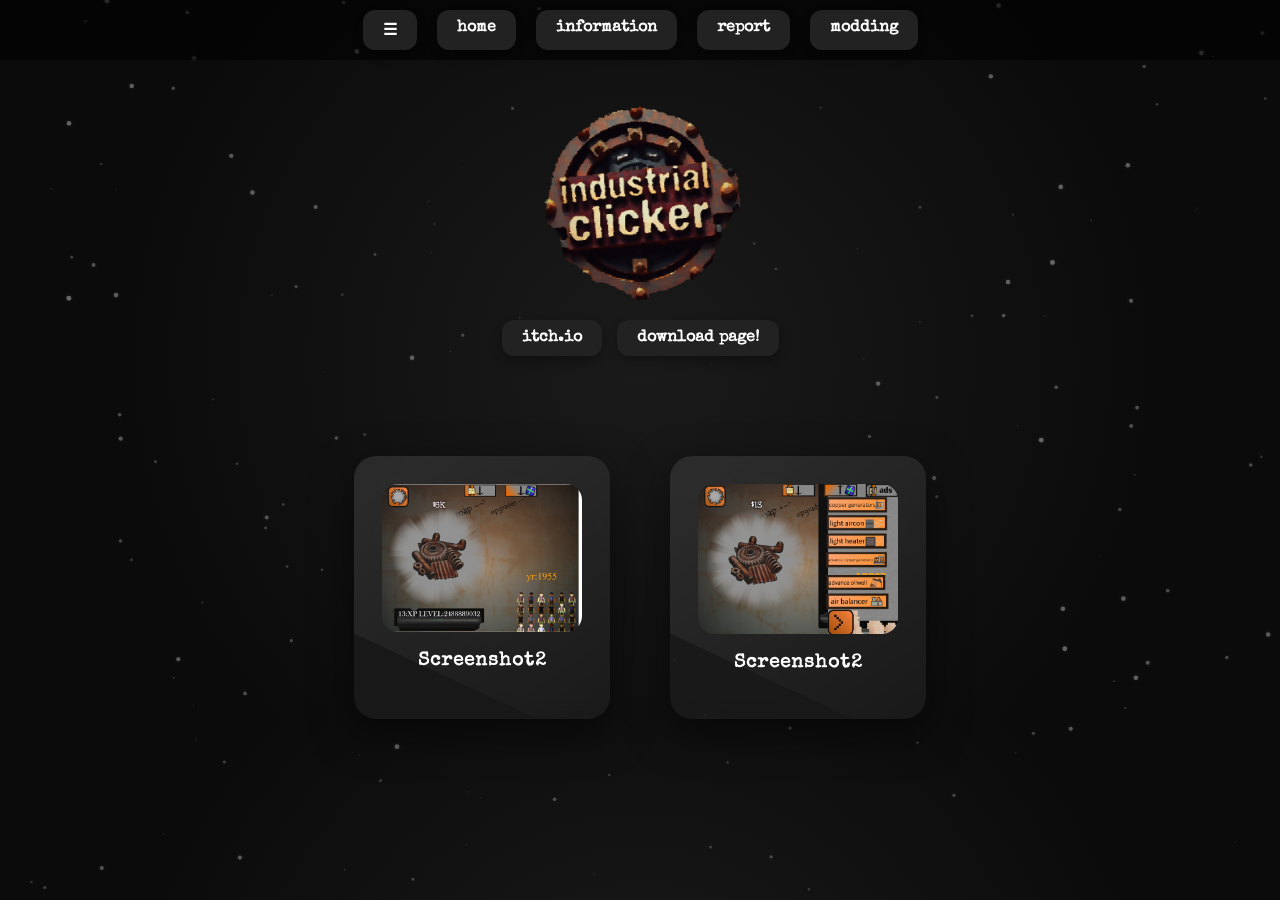
<file: index.html>
<!DOCTYPE html>
<html> 
<head>
<meta charset="utf-8">
<meta name="viewport" content="width=device-width, initial-scale=1">
<title>Industrial Clickerfication</title>
<link rel="stylesheet" type="text/css" href="index_html.css?h=777b8293">
<style>
  /* Dust particles canvas */
  #dustCanvas {
    position: fixed;
    top: 0;
    left: 0;
    width: 100vw;
    height: 100vh;
    pointer-events: none;
    z-index: 1; /* behind UI */
    mix-blend-mode: screen;
  }

  /* Squishy + bouncy buttons */
  .squishy-button {
    display: inline-block;
    cursor: pointer;
    transition: transform 0.15s cubic-bezier(0.25,1.5,0.5,1), box-shadow 0.15s ease;
    will-change: transform;
    border-radius: 12px;
    padding: 10px 20px;
    background: #222;
    color: #fff;
    box-shadow: 0 5px 10px rgba(0,0,0,0.3);
    text-decoration: none;
    font-weight: bold;
    font-family: "Special Elite", sans-serif;
  }

  .squishy-button:hover {
    box-shadow: 0 8px 20px rgba(0,0,0,0.4);
  }

  /* Header layout */
  #headerContainer {
    display: flex;
    flex-direction: column;
    align-items: center;
    gap: 20px;
    margin-top: 100px;
    z-index: 3;
    position: relative;
  }

  #mainButtons {
    display: flex;
    gap: 15px;
    flex-wrap: wrap;
    justify-content: center;
  }

  /* Fixed top menu */
  #topMenu {
    position: fixed;
    top: 0;
    left: 0;
    width: 100%;
    display: flex;
    justify-content: center;
    gap: 20px;
    background: rgba(0,0,0,0.6);
    padding: 10px 0;
    z-index: 999;
  }

  #topMenu a {
    text-decoration: none;
    color: #fff;
  }

  /* Page transitions */
  body {
    opacity: 0;
    transition: opacity 0.5s ease;
    background: radial-gradient(circle at center, #1a1a1a 0%, #0b0b0b 70%);
  }
  body.loaded {
    opacity: 1;
  }

  /* ===== SATISFYING GAME SECTION (ADDED) ===== */
  #gamesSection {
    display: flex;
    justify-content: center;
    gap: 60px;
    margin-top: 100px;
    flex-wrap: wrap;
    position: relative;
    z-index: 3;
  }

  .game-card {
    background: rgba(28,28,28,0.75);
    padding: 28px;
    border-radius: 22px;
    text-align: center;
    backdrop-filter: blur(10px);
    transition: 
      transform 0.4s cubic-bezier(0.2,1.5,0.3,1),
      box-shadow 0.4s ease,
      background 0.3s ease;
    box-shadow: 0 15px 40px rgba(0,0,0,0.5);
    position: relative;
    overflow: hidden;
    cursor: pointer;
  }

  /* Shine sweep effect */
  .game-card::before {
    content: "";
    position: absolute;
    top: -120%;
    left: -50%;
    width: 200%;
    height: 200%;
    background: linear-gradient(
      120deg,
      transparent,
      rgba(255,255,255,0.08),
      transparent
    );
    transform: rotate(25deg);
    transition: 0.7s ease;
  }

  .game-card:hover::before {
    top: 120%;
    left: 100%;
  }

  .game-card:hover {
    transform: translateY(-14px) scale(1.08);
    box-shadow: 0 30px 70px rgba(0,0,0,0.8);
    background: rgba(40,40,40,0.9);
  }

  .game-card img {
    width: 200px;
    height: auto;
    border-radius: 16px;
    transition: 
      transform 0.4s cubic-bezier(0.2,1.6,0.4,1),
      filter 0.3s ease;
  }

  .game-card:hover img {
    transform: scale(1.18) translateY(-8px) rotate(1.5deg);
    filter: brightness(1.15) contrast(1.1)
            drop-shadow(0 15px 30px rgba(255,255,255,0.15));
  }

  .game-card h3 {
    margin-top: 16px;
    color: #fff;
    font-family: "Special Elite", sans-serif;
    letter-spacing: 1px;
    transition: transform 0.3s ease;
  }

  .game-card:hover h3 {
    transform: translateY(-4px);
  }

  /* Logo satisfying hover */
  #mainLogo {
    transition: transform 0.3s cubic-bezier(0.2,1.6,0.4,1), filter 0.3s ease;
  }

  #mainLogo:hover {
    transform: scale(1.12) rotate(-1deg);
    filter: drop-shadow(0 0 25px rgba(255,255,255,0.25));
  }
</style>
<link href="https://fonts.googleapis.com/css2?family=Special+Elite&display=swap" rel="stylesheet">
</head>
<body>

<canvas id="dustCanvas"></canvas>

<!-- Fixed Top Menu -->
<div id="topMenu">
  <a href="javascript:void(0);" class="squishy-button">☰</a>
  <a href="javascript:void(0);" class="squishy-button">home</a>
  <a href="info.html" class="squishy-button">information</a>
  <a href="https://forms.gle/hy2qjpGeA62Z72R36" class="squishy-button">report</a>
  <a href="https://chaceysgamestudio.github.io/x_script/" class="squishy-button">modding</a>
</div>

<div id="headerContainer">
  <!-- Logo -->
  <img src="rc_images/industlogo.png" alt="Industrial Clickerfication" id="mainLogo" style="width:200px;height:200px;transition: transform 0.2s ease, filter 0.2s ease;" />

  <!-- Main buttons -->
  <div id="mainButtons">
    <a href="https://chaceysgames.itch.io/industrial-clickerfication" class="squishy-button">itch.io</a>
    <a href="https://chaceysgamestudio.github.io/industrial-clicker-website/download.html" class="squishy-button">download page!</a>
  </div>
</div>
<div id="gamesSection">
  <div class="game-card">
    <img src="images/industrial-clicker.png" alt="Industrial Clicker">
    <h3>Screenshot2</h3>
  </div>

  <div class="game-card">
    <img src="images/industrial-clicker2.png" alt="Goose Clicker">
    <h3>Screenshot2</h3>
  </div>
</div>
<!-- Carousel placeholder -->
<div id="carousel_508d5d2f" style="margin-top:30px;">
  <div id="carousel_508d5d2f_page1"><div class="textstyle2"><span class="textstyle9"><br/><br/><br/></span></div></div>
  <div id="carousel_508d5d2f_page2"><div class="textstyle2"><span class="textstyle9"><br/><br/></span></div></div>
</div>

<script type="text/javascript" src="rc_images/wsp_menu.js"></script>
<script type="text/javascript" src="rc_images/wsp_slideshow.js"></script>

<!-- Dust particles -->
<script>
const canvas = document.getElementById("dustCanvas");
const ctx = canvas.getContext("2d");
let particles = [];
const PARTICLE_COUNT = 160;

function resize() {
  canvas.width = window.innerWidth;
  canvas.height = window.innerHeight;
}
window.addEventListener("resize", resize);
resize();

function createParticle() {
  const depth = Math.random();
  return {
    x: Math.random() * canvas.width,
    y: Math.random() * canvas.height,
    size: depth * 2 + 0.5,
    speedY: depth * 0.5 + 0.05,
    speedX: (Math.random() - 0.5) * depth * 0.3,
    alpha: depth * 0.4 + 0.1,
    depth: depth
  };
}

for (let i = 0; i < PARTICLE_COUNT; i++) particles.push(createParticle());

let wind = 0;
let mouse = { x: canvas.width/2, y: canvas.height/2 };
window.addEventListener("mousemove", (e) => { mouse.x = e.clientX; mouse.y = e.clientY; });

function update() {
  ctx.clearRect(0,0,canvas.width,canvas.height);
  wind += 0.001;

  for (let p of particles) {
    p.x += Math.sin(wind + p.depth*10)*0.2;
    p.y -= p.speedY;

    const dx = p.x - mouse.x;
    const dy = p.y - mouse.y;
    const dist = Math.sqrt(dx*dx + dy*dy);
    if(dist < 100){ p.x += (dx/dist)*1.5; p.y += (dy/dist)*1.5; }

    if(p.y < -10) { p.y = canvas.height+10; p.x=Math.random()*canvas.width; }
    if(p.x < -10) p.x = canvas.width+10;
    if(p.x > canvas.width+10) p.x = -10;

    ctx.beginPath();
    ctx.arc(p.x, p.y, p.size, 0, Math.PI*2);
    ctx.fillStyle = `rgba(180,180,180,${p.alpha})`;
    ctx.shadowColor="rgba(120,120,120,0.4)";
    ctx.shadowBlur=4;
    ctx.fill();
  }

  ctx.shadowBlur=0;
  requestAnimationFrame(update);
}
update();
</script>

<!-- Satisfying button animations -->
<script>
const buttons = document.querySelectorAll(".squishy-button");
buttons.forEach(btn => {
  const defaultScale = 1;
  const hoverScale = 1.05;
  const clickScale = 0.85;

  btn.style.transform = `scale(${defaultScale})`;

  btn.addEventListener("mouseenter", () => {
    btn.style.transform = `scale(${hoverScale})`;
    btn.style.boxShadow = "0 8px 20px rgba(0,0,0,0.4)";
  });

  btn.addEventListener("mouseleave", () => {
    btn.style.transform = `scale(${defaultScale})`;
    btn.style.boxShadow = "0 5px 10px rgba(0,0,0,0.3)";
  });

  btn.addEventListener("mousedown", () => {
    btn.style.transform = `scale(${clickScale})`;
    btn.style.boxShadow = "0 2px 6px rgba(0,0,0,0.2)";
  });

  btn.addEventListener("mouseup", () => {
    btn.style.transform = `scale(${hoverScale})`;
    btn.style.boxShadow = "0 8px 20px rgba(0,0,0,0.4)";
  });
});
</script>

<!-- Page load transition -->
<script>
window.addEventListener("load", () => {
  document.body.classList.add("loaded");
});
window.addEventListener("beforeunload", () => {
  document.body.style.opacity = "0";
});
</script>

</body>
</html>
</file>
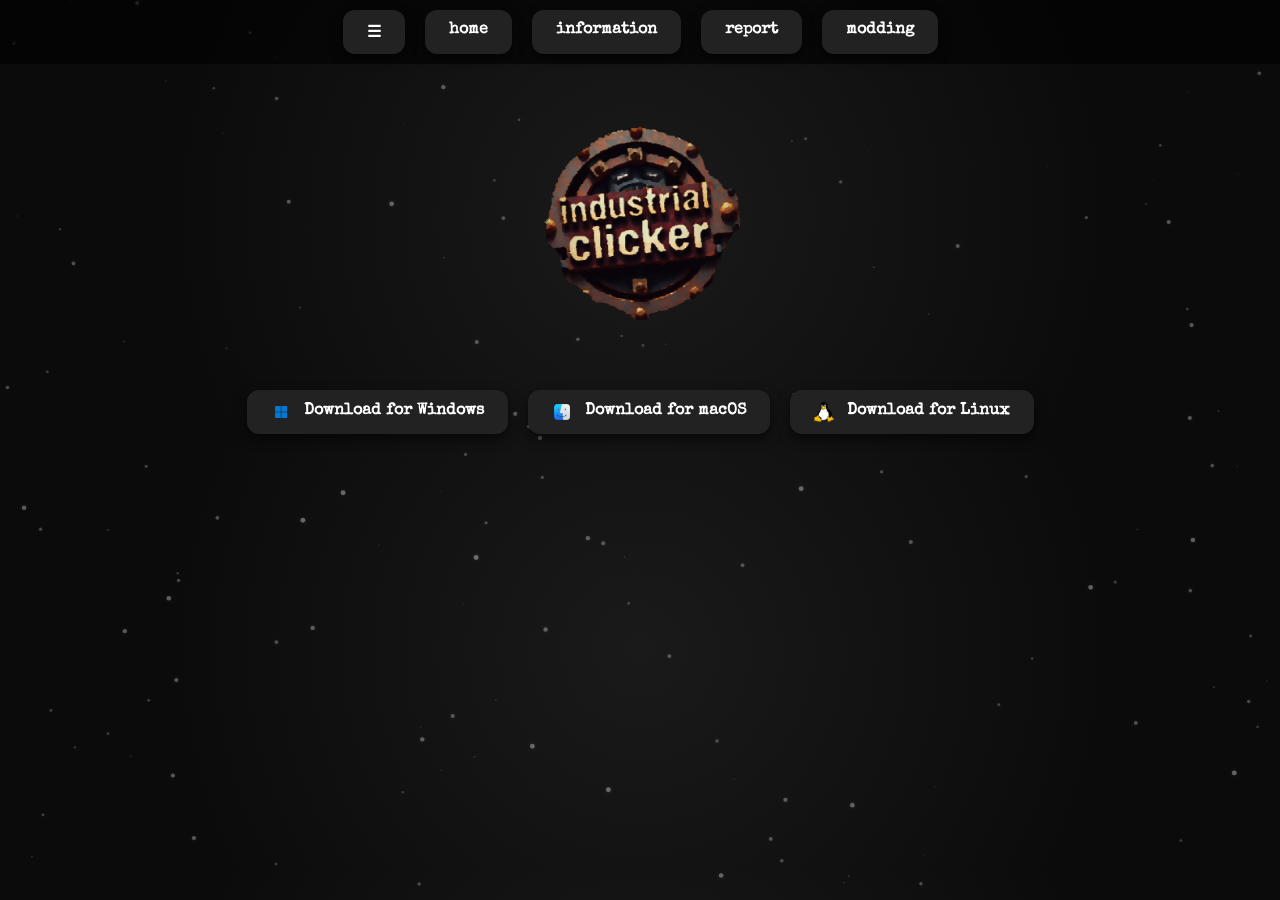
<file: download.html>
<!DOCTYPE html>
<html> 
<head>
<meta charset="utf-8">
<meta name="viewport" content="width=device-width, initial-scale=1">
<title>Industrial Clickerfication - Downloads</title>
<link rel="stylesheet" type="text/css" href="index_html.css?h=777b8293">
<style>
  /* Dust particles canvas */
  #dustCanvas {
    position: fixed;
    top: 0;
    left: 0;
    width: 100vw;
    height: 100vh;
    pointer-events: none;
    z-index: 1; /* behind UI */
    mix-blend-mode: screen;
  }

  /* Squishy + bouncy buttons */
  .squishy-button {
    display: inline-block;
    cursor: pointer;
    transition: transform 0.15s cubic-bezier(0.25,1.5,0.5,1), box-shadow 0.15s ease;
    will-change: transform;
    border-radius: 12px;
    padding: 12px 24px;
    background: #222;
    color: #fff;
    box-shadow: 0 5px 12px rgba(0,0,0,0.6);
    text-decoration: none;
    font-weight: bold;
    font-family: "Special Elite", sans-serif;
    font-size: 16px;
  }

  .squishy-button:hover {
    box-shadow: 0 8px 25px rgba(255,255,255,0.1);
    transform: scale(1.05);
  }

  /* Header layout */
  #headerContainer {
    display: flex;
    flex-direction: column;
    align-items: center;
    gap: 20px;
    margin-top: 120px;
    z-index: 3;
    position: relative;
  }

  /* Download buttons container */
  #downloadButtons {
    display: flex;
    gap: 20px;
    flex-wrap: wrap;
    justify-content: center;
    margin-top: 50px;
  }

  /* Fixed top menu */
  #topMenu {
    position: fixed;
    top: 0;
    left: 0;
    width: 100%;
    display: flex;
    justify-content: center;
    gap: 20px;
    background: rgba(0,0,0,0.6);
    padding: 10px 0;
    z-index: 999;
  }

  #topMenu a {
    text-decoration: none;
    color: #fff;
  }

  /* Page transitions */
  body {
    opacity: 0;
    transition: opacity 0.5s ease;
    background: radial-gradient(circle at center, #1a1a1a 0%, #0b0b0b 70%);
  }
  body.loaded {
    opacity: 1;
  }

  /* Logo hover effect */
  #mainLogo {
    transition: transform 0.3s cubic-bezier(0.2,1.6,0.4,1), filter 0.3s ease;
  }

  #mainLogo:hover {
    transform: scale(1.12) rotate(-1deg);
    filter: drop-shadow(0 0 25px rgba(255,255,255,0.25));
  }

  /* OS icon inside buttons */
  .squishy-button img {
    width: 20px;
    height: 20px;
    vertical-align: middle;
    margin-right: 8px;
  }
</style>
<link href="https://fonts.googleapis.com/css2?family=Special+Elite&display=swap" rel="stylesheet">
</head>
<body>

<canvas id="dustCanvas"></canvas>

<!-- Top Menu -->
<div id="topMenu">
  <a href="index.html" class="squishy-button">☰</a>
  <a href="index.html" class="squishy-button">home</a>
  <a href="info.html" class="squishy-button">information</a>
  <a href="https://forms.gle/hy2qjpGeA62Z72R36" class="squishy-button">report</a>
  <a href="https://chaceysgamestudio.github.io/x_script/" class="squishy-button">modding</a>
</div>

<div id="headerContainer">
  <!-- Logo -->
  <img src="rc_images/industlogo.png" alt="Industrial Clickerfication" id="mainLogo" style="width:200px;height:200px;" />

  <!-- Download buttons -->
  <div id="downloadButtons">
    <a href="downloads/app_windows.exe" download class="squishy-button">
      <img src="assets/icons/windows.png" alt="Windows">
      Download for Windows
    </a>
    <a href="downloads/app_mac.dmg" download class="squishy-button">
      <img src="assets/icons/mac.png" alt="macOS">
      Download for macOS
    </a>
    <a href="downloads/app_linux.AppImage" download class="squishy-button">
      <img src="assets/icons/linux.png" alt="Linux">
      Download for Linux
    </a>
  </div>
</div>

<!-- Dust particles -->
<script>
const canvas = document.getElementById("dustCanvas");
const ctx = canvas.getContext("2d");
let particles = [];
const PARTICLE_COUNT = 160;

function resize() {
  canvas.width = window.innerWidth;
  canvas.height = window.innerHeight;
}
window.addEventListener("resize", resize);
resize();

function createParticle() {
  const depth = Math.random();
  return {
    x: Math.random() * canvas.width,
    y: Math.random() * canvas.height,
    size: depth * 2 + 0.5,
    speedY: depth * 0.5 + 0.05,
    speedX: (Math.random() - 0.5) * depth * 0.3,
    alpha: depth * 0.4 + 0.1,
    depth: depth
  };
}

for (let i = 0; i < PARTICLE_COUNT; i++) particles.push(createParticle());

let wind = 0;
let mouse = { x: canvas.width/2, y: canvas.height/2 };
window.addEventListener("mousemove", (e) => { mouse.x = e.clientX; mouse.y = e.clientY; });

function update() {
  ctx.clearRect(0,0,canvas.width,canvas.height);
  wind += 0.001;

  for (let p of particles) {
    p.x += Math.sin(wind + p.depth*10)*0.2;
    p.y -= p.speedY;

    const dx = p.x - mouse.x;
    const dy = p.y - mouse.y;
    const dist = Math.sqrt(dx*dx + dy*dy);
    if(dist < 100){ p.x += (dx/dist)*1.5; p.y += (dy/dist)*1.5; }

    if(p.y < -10) { p.y = canvas.height+10; p.x=Math.random()*canvas.width; }
    if(p.x < -10) p.x = canvas.width+10;
    if(p.x > canvas.width+10) p.x = -10;

    ctx.beginPath();
    ctx.arc(p.x, p.y, p.size, 0, Math.PI*2);
    ctx.fillStyle = `rgba(180,180,180,${p.alpha})`;
    ctx.shadowColor="rgba(120,120,120,0.4)";
    ctx.shadowBlur=4;
    ctx.fill();
  }

  ctx.shadowBlur=0;
  requestAnimationFrame(update);
}
update();
</script>

<!-- Button animations -->
<script>
const buttons = document.querySelectorAll(".squishy-button");
buttons.forEach(btn => {
  const defaultScale = 1;
  const hoverScale = 1.05;
  const clickScale = 0.85;

  btn.style.transform = `scale(${defaultScale})`;

  btn.addEventListener("mouseenter", () => {
    btn.style.transform = `scale(${hoverScale})`;
  });

  btn.addEventListener("mouseleave", () => {
    btn.style.transform = `scale(${defaultScale})`;
  });

  btn.addEventListener("mousedown", () => {
    btn.style.transform = `scale(${clickScale})`;
  });

  btn.addEventListener("mouseup", () => {
    btn.style.transform = `scale(${hoverScale})`;
  });
});
</script>

<!-- Page load transition -->
<script>
window.addEventListener("load", () => { document.body.classList.add("loaded"); });
window.addEventListener("beforeunload", () => { document.body.style.opacity = "0"; });
</script>

</body>
</html>
</file>
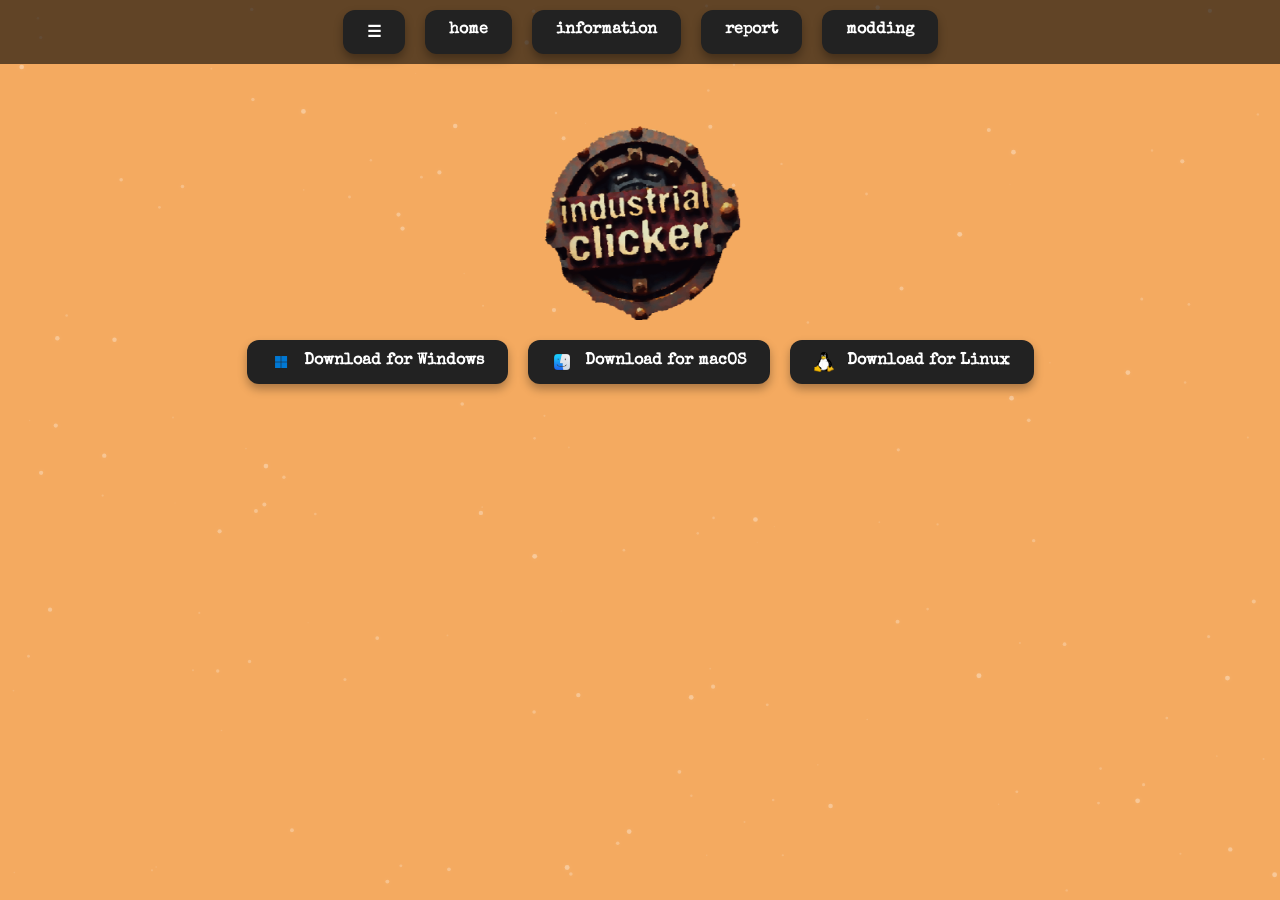
<file: downloads.html>
<!DOCTYPE html>
<html> 
<head>
<meta charset="utf-8">
<meta name="viewport" content="width=device-width, initial-scale=1">
<title>Industrial Clickerfication - Downloads</title>
<link rel="stylesheet" type="text/css" href="index_html.css?h=777b8293">
<style>
  /* Dust particles canvas */
  #dustCanvas {
    position: fixed;
    top: 0;
    left: 0;
    width: 100vw;
    height: 100vh;
    pointer-events: none;
    z-index: 1; /* behind UI */
    mix-blend-mode: screen;
  }

  /* Squishy + bouncy buttons */
  .squishy-button {
    display: inline-block;
    cursor: pointer;
    transition: transform 0.15s cubic-bezier(0.25,1.5,0.5,1), box-shadow 0.15s ease;
    will-change: transform;
    border-radius: 12px;
    padding: 12px 24px;
    background: #222;
    color: #fff;
    box-shadow: 0 5px 10px rgba(0,0,0,0.3);
    text-decoration: none;
    font-weight: bold;
    font-family: "Special Elite", sans-serif;
    font-size: 16px;
  }

  .squishy-button:hover {
    box-shadow: 0 8px 20px rgba(0,0,0,0.4);
  }

  /* Header layout */
  #headerContainer {
    display: flex;
    flex-direction: column;
    align-items: center;
    gap: 20px;
    margin-top: 120px; /* leave space for fixed top menu */
    z-index: 3;
    position: relative;
  }

  #downloadButtons {
    display: flex;
    gap: 20px;
    flex-wrap: wrap;
    justify-content: center;
  }

  /* Fixed top menu */
  #topMenu {
    position: fixed;
    top: 0;
    left: 0;
    width: 100%;
    display: flex;
    justify-content: center;
    gap: 20px;
    background: rgba(0,0,0,0.6);
    padding: 10px 0;
    z-index: 999;
  }

  #topMenu a {
    text-decoration: none;
    color: #fff;
  }

  /* Page transitions */
  body {
    opacity: 0;
    transition: opacity 0.5s ease;
  }
  body.loaded {
    opacity: 1;
  }
</style>
<link href="https://fonts.googleapis.com/css2?family=Special+Elite&display=swap" rel="stylesheet">
</head>
<body>

<canvas id="dustCanvas"></canvas>

<!-- Fixed Top Menu -->
<div id="topMenu">
  <a href="index.html" class="squishy-button">☰</a>
  <a href="index.html" class="squishy-button">home</a>
  <a href="info.html" class="squishy-button">information</a>
  <a href="https://forms.gle/hy2qjpGeA62Z72R36" class="squishy-button">report</a>
  <a href="https://chaceysgamestudio.github.io/x_script/" class="squishy-button">modding</a>
</div>

<div id="headerContainer">
  <!-- Logo -->
  <img src="rc_images/industlogo.png" alt="Industrial Clickerfication" id="mainLogo" style="width:200px;height:200px;transition: transform 0.2s ease, filter 0.2s ease;" />

 <!-- Download buttons with OS icons -->
<div id="downloadButtons">
  <a href="downloads/app_windows.exe" download class="squishy-button">
    <img src="assets/icons/windows.png" alt="Windows" style="width:20px; height:20px; vertical-align:middle; margin-right:8px;">
    Download for Windows
  </a>
  <a href="downloads/app_mac.dmg" download class="squishy-button">
    <img src="assets/icons/mac.png" alt="macOS" style="width:20px; height:20px; vertical-align:middle; margin-right:8px;">
    Download for macOS
  </a>
  <a href="downloads/app_linux.AppImage" download class="squishy-button">
    <img src="assets/icons/linux.png" alt="Linux" style="width:20px; height:20px; vertical-align:middle; margin-right:8px;">
    Download for Linux
  </a>
</div>
<!-- Dust particles -->
<script>
const canvas = document.getElementById("dustCanvas");
const ctx = canvas.getContext("2d");
let particles = [];
const PARTICLE_COUNT = 160;

function resize() {
  canvas.width = window.innerWidth;
  canvas.height = window.innerHeight;
}
window.addEventListener("resize", resize);
resize();

function createParticle() {
  const depth = Math.random();
  return {
    x: Math.random() * canvas.width,
    y: Math.random() * canvas.height,
    size: depth * 2 + 0.5,
    speedY: depth * 0.5 + 0.05,
    speedX: (Math.random() - 0.5) * depth * 0.3,
    alpha: depth * 0.4 + 0.1,
    depth: depth
  };
}

for (let i = 0; i < PARTICLE_COUNT; i++) particles.push(createParticle());

let wind = 0;
let mouse = { x: canvas.width/2, y: canvas.height/2 };
window.addEventListener("mousemove", (e) => { mouse.x = e.clientX; mouse.y = e.clientY; });

function update() {
  ctx.clearRect(0,0,canvas.width,canvas.height);
  wind += 0.001;

  for (let p of particles) {
    p.x += Math.sin(wind + p.depth*10)*0.2;
    p.y -= p.speedY;

    const dx = p.x - mouse.x;
    const dy = p.y - mouse.y;
    const dist = Math.sqrt(dx*dx + dy*dy);
    if(dist < 100){ p.x += (dx/dist)*1.5; p.y += (dy/dist)*1.5; }

    if(p.y < -10) { p.y = canvas.height+10; p.x=Math.random()*canvas.width; }
    if(p.x < -10) p.x = canvas.width+10;
    if(p.x > canvas.width+10) p.x = -10;

    ctx.beginPath();
    ctx.arc(p.x, p.y, p.size, 0, Math.PI*2);
    ctx.fillStyle = `rgba(180,180,180,${p.alpha})`;
    ctx.shadowColor="rgba(120,120,120,0.4)";
    ctx.shadowBlur=4;
    ctx.fill();
  }

  ctx.shadowBlur=0;
  requestAnimationFrame(update);
}
update();
</script>

<!-- Satisfying button animations -->
<script>
const buttons = document.querySelectorAll(".squishy-button");
buttons.forEach(btn => {
  const defaultScale = 1;
  const hoverScale = 1.05;
  const clickScale = 0.85;

  btn.style.transform = `scale(${defaultScale})`;

  btn.addEventListener("mouseenter", () => {
    btn.style.transform = `scale(${hoverScale})`;
    btn.style.boxShadow = "0 8px 20px rgba(0,0,0,0.4)";
  });

  btn.addEventListener("mouseleave", () => {
    btn.style.transform = `scale(${defaultScale})`;
    btn.style.boxShadow = "0 5px 10px rgba(0,0,0,0.3)";
  });

  btn.addEventListener("mousedown", () => {
    btn.style.transform = `scale(${clickScale})`;
    btn.style.boxShadow = "0 2px 6px rgba(0,0,0,0.2)";
  });

  btn.addEventListener("mouseup", () => {
    btn.style.transform = `scale(${hoverScale})`;
    btn.style.boxShadow = "0 8px 20px rgba(0,0,0,0.4)";
  });
});
</script>

<!-- Page load transition -->
<script>
window.addEventListener("load", () => {
  document.body.classList.add("loaded");
});
window.addEventListener("beforeunload", () => {
  document.body.style.opacity = "0";
});
</script>

</body>
</html>
</file>
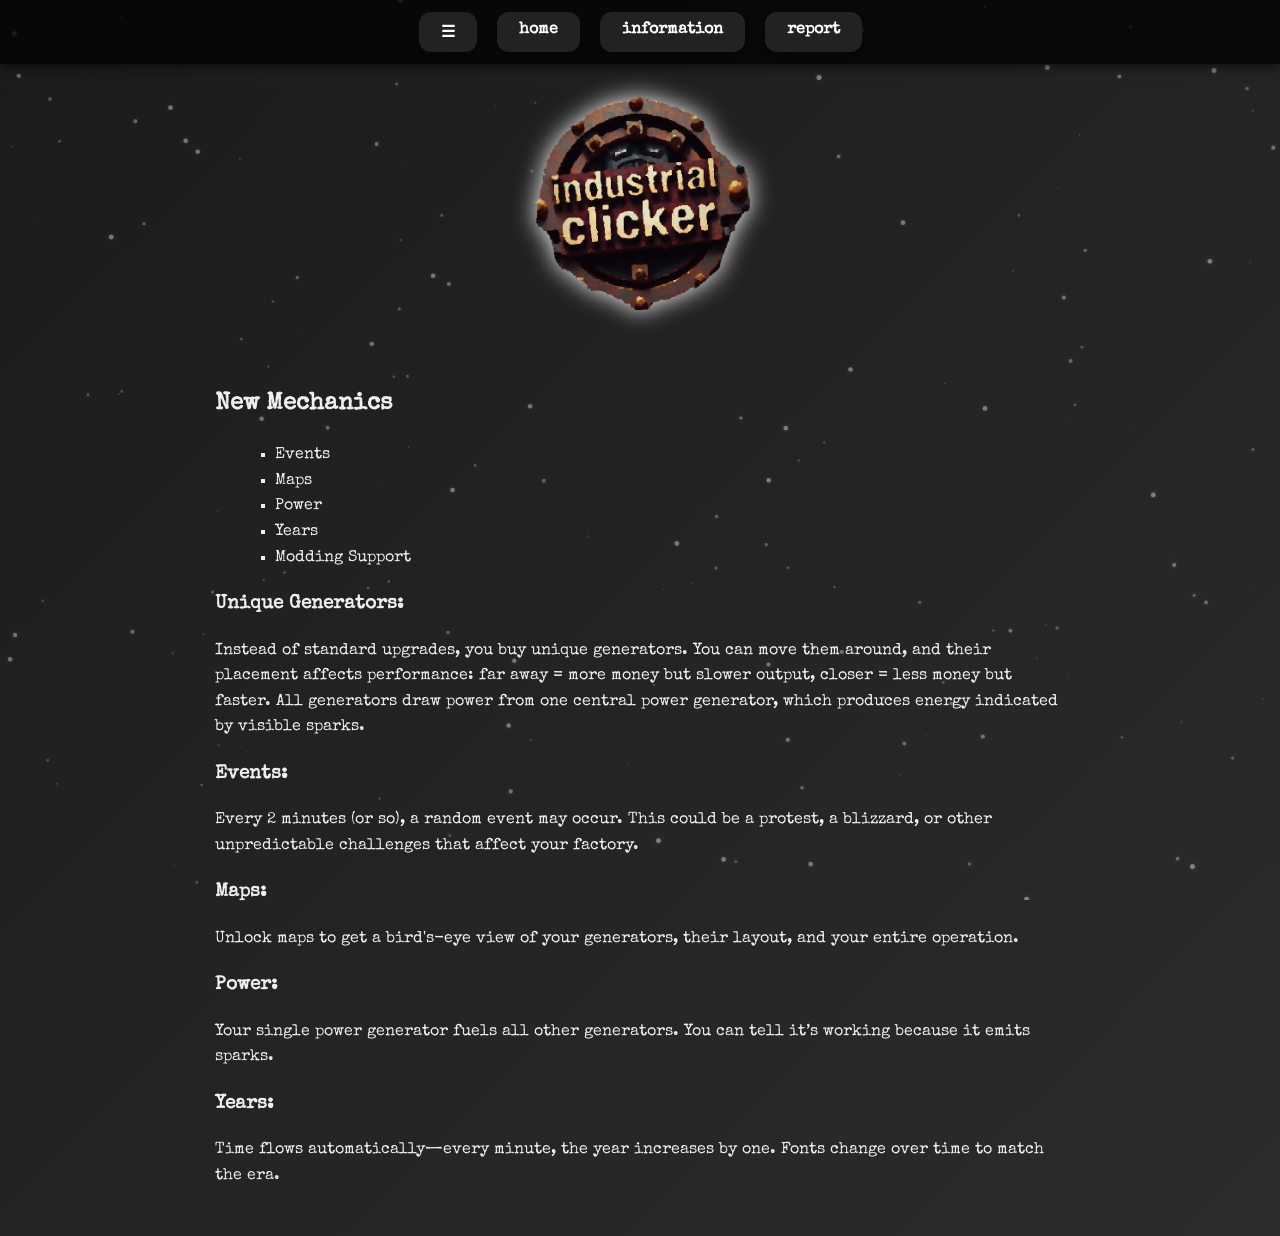
<file: info.html>
<!DOCTYPE html>
<html> 
<head>
<meta charset="utf-8">
<meta name="viewport" content="width=device-width, initial-scale=1">
<title>Industrial Clickerfication Info</title>
<link rel="stylesheet" type="text/css" href="info_html.css?h=6702b065">

<!-- Special Elite font -->
<link href="https://fonts.googleapis.com/css2?family=Special+Elite&display=swap" rel="stylesheet">

<style>
  /* Fade transition overlay */
  #pageTransition {
    position: fixed;
    top:0;
    left:0;
    width:100vw;
    height:100vh;
    background-color:#111;
    z-index:10000;
    pointer-events:none;
    opacity:1;
    transition: opacity 0.7s ease;
  }

  /* Dust particles canvas */
  #dustCanvas {
    position: fixed;
    top: 0;
    left: 0;
    width: 100vw;
    height: 100vh;
    pointer-events: none;
    z-index: 1;
    mix-blend-mode: screen;
  }

  body {
    margin: 0;
    background: linear-gradient(135deg, #1b1b1b, #2c2c2c);
    font-family: 'Special Elite', monospace;
    color: #eee;
    overflow-x: hidden;
  }

  /* Fixed top menu */
  #topMenu {
    position: fixed;
    top: 0;
    left: 0;
    width: 100%;
    display: flex;
    justify-content: center;
    gap: 20px;
    background: rgba(0,0,0,0.75);
    padding: 12px 0;
    z-index: 999;
    box-shadow: 0 4px 10px rgba(0,0,0,0.5);
  }

  /* Squishy buttons */
  .squishy-button {
    display: inline-block;
    cursor: pointer;
    transition: transform 0.15s cubic-bezier(0.25,1.5,0.5,1), box-shadow 0.15s ease;
    border-radius: 12px;
    padding: 10px 22px;
    background: #222;
    color: #fff;
    box-shadow: 0 5px 12px rgba(0,0,0,0.4);
    text-decoration: none;
    font-weight: bold;
    font-family: 'Special Elite', monospace;
    position: relative;
    overflow: hidden;
  }

  /* Button sparkle animation */
  .squishy-button::after {
    content: '';
    position: absolute;
    top: -50%;
    left: -50%;
    width: 200%;
    height: 200%;
    background: radial-gradient(circle, rgba(255,255,255,0.4) 0%, transparent 60%);
    transform: rotate(45deg) translate(-100%, -100%);
    transition: transform 0.6s ease, opacity 0.3s ease;
    opacity: 0;
    pointer-events: none;
  }

  .squishy-button:hover::after {
    transform: rotate(45deg) translate(0, 0);
    opacity: 0.5;
  }

  /* Header & logo */
  #headerContainer {
    display: flex;
    flex-direction: column;
    align-items: center;
    gap: 25px;
    margin-top: 90px; /* space for fixed menu */
    position: relative;
    z-index: 3;
  }

  #headerContainer img {
    width: 220px;
    height: 220px;
    transition: transform 0.3s ease, filter 0.3s ease;
    filter: drop-shadow(0 0 12px #fff);
  }

  #headerContainer img:hover {
    transform: scale(1.05) rotate(-1deg);
    filter: drop-shadow(0 0 24px #fffdc3);
  }

  /* Main content */
  #mainContent {
    max-width: 850px;
    margin: 0 auto;
    padding: 30px;
    line-height: 1.6;
    font-family: 'Special Elite', monospace;
  }

  /* Content blocks hover glow */
  #mainContent h2, #mainContent h3, #mainContent p, #mainContent ul {
    transition: transform 0.2s ease, text-shadow 0.2s ease;
  }

  #mainContent h2:hover, #mainContent h3:hover, #mainContent p:hover, #mainContent ul:hover {
    transform: translateY(-3px);
    text-shadow: 0 0 6px #fff;
  }

  ul {
    list-style-type: square;
    margin-left: 20px;
  }
</style>
</head>
<body>

<!-- Page Transition Overlay -->
<div id="pageTransition"></div>

<canvas id="dustCanvas"></canvas>

<!-- Fixed Top Menu -->
<div id="topMenu">
  <a href="javascript:void(0);" class="squishy-button">☰</a>
  <a href="index.html" class="squishy-button">home</a>
  <a href="javascript:void(0);" class="squishy-button">information</a>
  <a href="https://forms.gle/hy2qjpGeA62Z72R36" class="squishy-button">report</a>
</div>

<div id="headerContainer">
  <img src="rc_images/industlogo.png" alt="Industrial Clickerfication Logo"/>

  <div id="mainContent">
    <h2>New Mechanics</h2>
    <ul>
      <li>Events</li>
      <li>Maps</li>
      <li>Power</li>
      <li>Years</li>
      <li>Modding Support</li>
    </ul>

    <h3>Unique Generators:</h3>
    <p>Instead of standard upgrades, you buy unique generators. You can move them around, and their placement affects performance: far away = more money but slower output, closer = less money but faster. All generators draw power from one central power generator, which produces energy indicated by visible sparks.</p>

    <h3>Events:</h3>
    <p>Every 2 minutes (or so), a random event may occur. This could be a protest, a blizzard, or other unpredictable challenges that affect your factory.</p>

    <h3>Maps:</h3>
    <p>Unlock maps to get a bird's-eye view of your generators, their layout, and your entire operation.</p>

    <h3>Power:</h3>
    <p>Your single power generator fuels all other generators. You can tell it’s working because it emits sparks.</p>

    <h3>Years:</h3>
    <p>Time flows automatically—every minute, the year increases by one. Fonts change over time to match the era.</p>
  </div>
</div>

<!-- Dust particles script -->
<script>
const canvas = document.getElementById("dustCanvas");
const ctx = canvas.getContext("2d");
let particles = [];
const PARTICLE_COUNT = 180;

function resize() { canvas.width = window.innerWidth; canvas.height = window.innerHeight; }
window.addEventListener("resize", resize);
resize();

function createParticle() {
  const depth = Math.random();
  return {
    x: Math.random()*canvas.width,
    y: Math.random()*canvas.height,
    size: depth*2 + 0.5,
    speedY: depth*0.5 + 0.05,
    speedX: (Math.random()-0.5)*depth*0.3,
    alpha: depth*0.4 + 0.1,
    depth: depth
  };
}

for (let i=0;i<PARTICLE_COUNT;i++) particles.push(createParticle());

let wind=0;
let mouse={x:canvas.width/2,y:canvas.height/2};
window.addEventListener("mousemove",(e)=>{mouse.x=e.clientX;mouse.y=e.clientY;});

function update() {
  ctx.clearRect(0,0,canvas.width,canvas.height);
  wind+=0.001;

  for (let p of particles) {
    p.x += Math.sin(wind + p.depth*10)*0.2;
    p.y -= p.speedY;

    const dx = p.x - mouse.x;
    const dy = p.y - mouse.y;
    const dist = Math.sqrt(dx*dx + dy*dy);
    if(dist<100){ p.x += (dx/dist)*1.5; p.y += (dy/dist)*1.5; }

    if(p.y < -10) { p.y = canvas.height+10; p.x=Math.random()*canvas.width; }
    if(p.x < -10) p.x=canvas.width+10;
    if(p.x>canvas.width+10) p.x=-10;

    ctx.beginPath();
    ctx.arc(p.x,p.y,p.size,0,Math.PI*2);
    ctx.fillStyle=`rgba(200,200,200,${p.alpha})`;
    ctx.shadowColor="rgba(180,180,180,0.4)";
    ctx.shadowBlur=4;
    ctx.fill();
  }
  ctx.shadowBlur=0;
  requestAnimationFrame(update);
}
update();
</script>

<!-- Button squish script -->
<script>
const buttons = document.querySelectorAll(".squishy-button");
buttons.forEach(btn => {
  const defaultScale = 1;
  const hoverScale = 1.08;
  const clickScale = 0.85;

  btn.style.transform = `scale(${defaultScale})`;

  btn.addEventListener("mouseenter",()=>{ btn.style.transform=`scale(${hoverScale})`; });
  btn.addEventListener("mouseleave",()=>{ btn.style.transform=`scale(${defaultScale})`; });
  btn.addEventListener("mousedown",()=>{ btn.style.transform=`scale(${clickScale})`; });
  btn.addEventListener("mouseup",()=>{ btn.style.transform=`scale(${hoverScale})`; });
});
</script>

<!-- Page transition script -->
<script>
window.addEventListener("load",()=>{
  const overlay = document.getElementById("pageTransition");
  overlay.style.opacity = 0; // fade-in on load
  setTimeout(()=>overlay.style.display="none",700);
});

// Intercept clicks for smooth exit
document.querySelectorAll('a').forEach(a=>{
  a.addEventListener('click',(e)=>{
    const href = a.getAttribute('href');
    if(!href || href.startsWith('javascript')) return;
    e.preventDefault();
    const overlay = document.getElementById("pageTransition");
    overlay.style.display="block";
    setTimeout(()=>{ overlay.style.opacity=1; },10);
    setTimeout(()=>{ window.location = href; },700);
  });
});
</script>

</body>
</html>
</file>
<file: index_html.css>
a { color:#5D5D9E; } a:visited { color:#5D5D9E; } a:active { color:#5C615E; } a:hover { color:#B2B3B4; } #menu_2c7116ea a { text-decoration: none; } #menu_2c7116ea_pane { background-color: #E6E6E6; border: 1px solid #E6E6E6; padding-top: 10px; padding-bottom: 10px; border-radius: 15px; box-shadow: 2px 2px 6px 0px rgba(8, 8, 8, 0.784314); } #menu_2c7116ea_hr { background-color: #E6E6E6; height: 1px; border: none; } #menu_2c7116ea_entry { padding-left: 10px; padding-right: 10px; padding-top: 3px; padding-bottom: 3px; } #menu_2c7116ea_entry:hover { background-color: #323232; color: #FFFFFF !important; } #menu_2c7116ea_entry:hover span { color:#FFFFFF !important; } .menu_2c7116ea_mainMenuEntry { text-align: center; } .menu_2c7116ea_mainMenuEntry:hover { background-color:#282828; } .menu_2c7116ea_mainMenuEntry:hover span { color:#FFFFFF !important; } #menu_2c7116ea .mobileEntry { display: none; } #menu_2c7116ea .normalEntry { display: block; } @media only screen and (max-width:550px) { #menu_2c7116ea .mobileEntry { display: block; } #menu_2c7116ea .normalEntry { display: none; } } #button_f2c482 { box-sizing: border-box; border-radius: 9px; position:absolute; left:14%; top:34%; width:332px; height:90px; background-color:#A9A9BC; background: linear-gradient(to bottom,#A9A9BC, #4C4C54 50%, #3B3B41 50%, #2A2A2F); border: 2px solid #595959; } #button_f2c482:hover { background-color:#A9A9BC; background: linear-gradient(to bottom,#A9A9BC, #4C4C54 50%, #3B3B41 50%, #2A2A2F); border-color:#000000; } #button_f2c482:hover span { color:#FFFFFF; } #button_46b0c69c { box-sizing: border-box; border-radius: 9px; position:absolute; left:37%; top:34%; width:289px; height:89px; background-color:#A9A9BC; background: linear-gradient(to bottom,#A9A9BC, #4C4C54 50%, #3B3B41 50%, #2A2A2F); border: 2px solid #595959; } #button_46b0c69c:hover { background-color:#A9A9BC; background: linear-gradient(to bottom,#A9A9BC, #4C4C54 50%, #3B3B41 50%, #2A2A2F); border-color:#000000; } #button_46b0c69c:hover span { color:#FFFFFF; } body { background-color:#F4AA60; padding:0; margin: 0; } .textstyle1 { text-align:left; } #text_7635e4ac { box-sizing: border-box; position:absolute; left:5%; top:5%; width:1166px; height:120px; background:none; border: 0px solid #404040; } .textstyle2 { text-align:center; } .textstyle3 { font-size:72pt; font-family:Impact, Charcoal, sans-serif; color:#000000; } #text_1590382d { position:absolute; left:14%; top:20%; width:972px; height:106px; background:none; } .textstyle4 { font-size:44pt; font-family:'Arial Black', Gadget, sans-serif; color:#000000; } #menu_2c7116ea { box-sizing: border-box; vertical-align: bottom; border-radius: 15px; position:relative; display: inline-block; width:100%; height:38px; text-align:left; background-color:#CB8460; background: linear-gradient(to bottom, #F4AA60, #CB8460); border: 5px solid #6F4F3F; } .menuholder1 { position: relative; overflow: hidden; width: 100%; height: 100%; } .menustyle1 { position:absolute; width:37px; height:38px; left:10px; } .menuentry_text1 { position:absolute; top:0px; bottom:0px; left:0px; right:0px; margin-top:auto; margin-bottom:auto; margin-left:auto; margin-right:auto; height:33px; } .textstyle5 { font-size:22pt; font-family:Arial, Helvetica, sans-serif; color:#000000; white-space: nowrap; } .menustyle2 { position:absolute; width:59px; height:38px; left:10px; } .menuentry_text2 { position:absolute; top:0px; bottom:0px; left:0px; right:0px; margin-top:auto; margin-bottom:auto; margin-left:auto; margin-right:auto; height:18px; } .textstyle6 { font-size:12pt; font-family:Arial, Helvetica, sans-serif; color:#000000; white-space: nowrap; } .menustyle3 { position:absolute; width:92px; height:38px; left:69px; } .menustyle4 { position:absolute; width:30px; height:38px; left:161px; } .menuentry_text3 { position:absolute; top:0px; bottom:0px; left:0px; right:0px; margin-top:auto; margin-bottom:auto; margin-left:auto; margin-right:auto; height:0px; } .menustyle5 { position:absolute; width:61px; height:38px; left:191px; } #img_4f98b62 { position:absolute; left:96%; top:-1%; width:3%; background:none; height:auto; } .vcenterstyle1 { display: table; width: 100%; height: 100%; } .vcenterstyle2 { display: table-cell; vertical-align: middle; } .textstyle7 { font-size:44pt; font-family:'Special Elite'; color:#FFFFFF; } #img_77d31aa8 { position:absolute; left:70%; top:0%; width:26%; background:none; height:auto; } .textstyle8 { font-size:20pt; font-family:'Special Elite'; color:#FFFFFF; } #img_33793bb5 { position:absolute; left:50%; top:33%; width:7%; background:none; height:auto; } #carousel_508d5d2f { overflow:hidden; border-radius: 25px; position:absolute; left:49%; top:50%; width:49%; height:334px; background:none; } #carousel_508d5d2f_page1 { position:absolute; left:0px; top:0px; width:100%; height:100%; background:none; } .textstyle9 { font-size:12pt; font-family:Arial, Helvetica, sans-serif; color:#000000; } #carousel_508d5d2f_page2 { position:absolute; left:0px; top:0px; width:100%; height:100%; background:none; }
</file>
<file: info_html.css>
a { color:#5D5D9E; } 
a:visited { color:#5D5D9E; } 
a:active { color:#5C615E; } 
a:hover { color:#B2B3B4; } 
html, body { min-height: 100% } 
#menu_6ec4f2a a { text-decoration: none; }
#menu_6ec4f2a_pane { background-color: #E6E6E6; border: 1px solid #E6E6E6; padding-top: 10px; padding-bottom: 10px; border-radius: 15px; box-shadow: 2px 2px 6px 0px rgba(8, 8, 8, 0.784314); }
#menu_6ec4f2a_hr { background-color: #E6E6E6; height: 1px; border: none; }
#menu_6ec4f2a_entry { padding-left: 10px; padding-right: 10px; padding-top: 3px; padding-bottom: 3px; }
#menu_6ec4f2a_entry:hover { background-color: #323232; color: #FFFFFF !important; }
#menu_6ec4f2a_entry:hover span { color:#FFFFFF !important; }
		.menu_6ec4f2a_mainMenuEntry { text-align: center; }
		.menu_6ec4f2a_mainMenuEntry:hover {	background-color:#282828; }
		.menu_6ec4f2a_mainMenuEntry:hover span {	color:#FFFFFF !important; }
		#menu_6ec4f2a .mobileEntry { display: none; } 
		#menu_6ec4f2a .normalEntry { display: block; } 
		@media only screen and (max-width:550px) { 
			#menu_6ec4f2a .mobileEntry { display: block; } 
			#menu_6ec4f2a .normalEntry { display: none; } 
		}
body { background-color:#CB8460; background: linear-gradient(to bottom, #F4AA60, #CB8460); background-repeat: no-repeat; padding:0;  margin: 0; }
.textstyle1 { text-align:left; }
#text_3f14847d { position:absolute; left:2%; top:12%; background:none;  }
.textstyle2 { font-size:20pt; font-family:'Special Elite'; color:#000000;  }
#menu_6ec4f2a { box-sizing: border-box; vertical-align: bottom; border-radius: 15px; position:relative; display: inline-block; width:100%; height:38px; text-align:left; background-color:#CB8460; background: linear-gradient(to bottom, #F4AA60, #CB8460); border: 5px solid #6F4F3F;  }
.menuholder1 { position: relative; overflow: hidden; width: 100%; height: 100%; }
.menustyle1 { position:absolute; width:37px; height:38px; left:10px;  }
.menuentry_text1 { position:absolute; top:0px; bottom:0px; left:0px; right:0px; margin-top:auto; margin-bottom:auto; margin-left:auto; margin-right:auto; height:33px;  }
.textstyle3 { font-size:22pt; font-family:Arial, Helvetica, sans-serif; color:#000000;  white-space: nowrap; }
.menustyle2 { position:absolute; width:59px; height:38px; left:10px;  }
.menuentry_text2 { position:absolute; top:0px; bottom:0px; left:0px; right:0px; margin-top:auto; margin-bottom:auto; margin-left:auto; margin-right:auto; height:18px;  }
.textstyle4 { font-size:12pt; font-family:Arial, Helvetica, sans-serif; color:#000000;  white-space: nowrap; }
.menustyle3 { position:absolute; width:92px; height:38px; left:69px;  }
.menustyle4 { position:absolute; width:61px; height:38px; left:161px;  }
.menustyle5 { position:absolute; width:30px; height:38px; left:222px;  }
.menuentry_text3 { position:absolute; top:0px; bottom:0px; left:0px; right:0px; margin-top:auto; margin-bottom:auto; margin-left:auto; margin-right:auto; height:0px;  }
#text_577fb826 { border-radius: 15px; position:absolute; left:15%; top:4%; width:3px; height:10px; background:none;  }
.textstyle5 { font-size:72pt; font-family:'Special Elite'; color:#000000;  }
</file>
